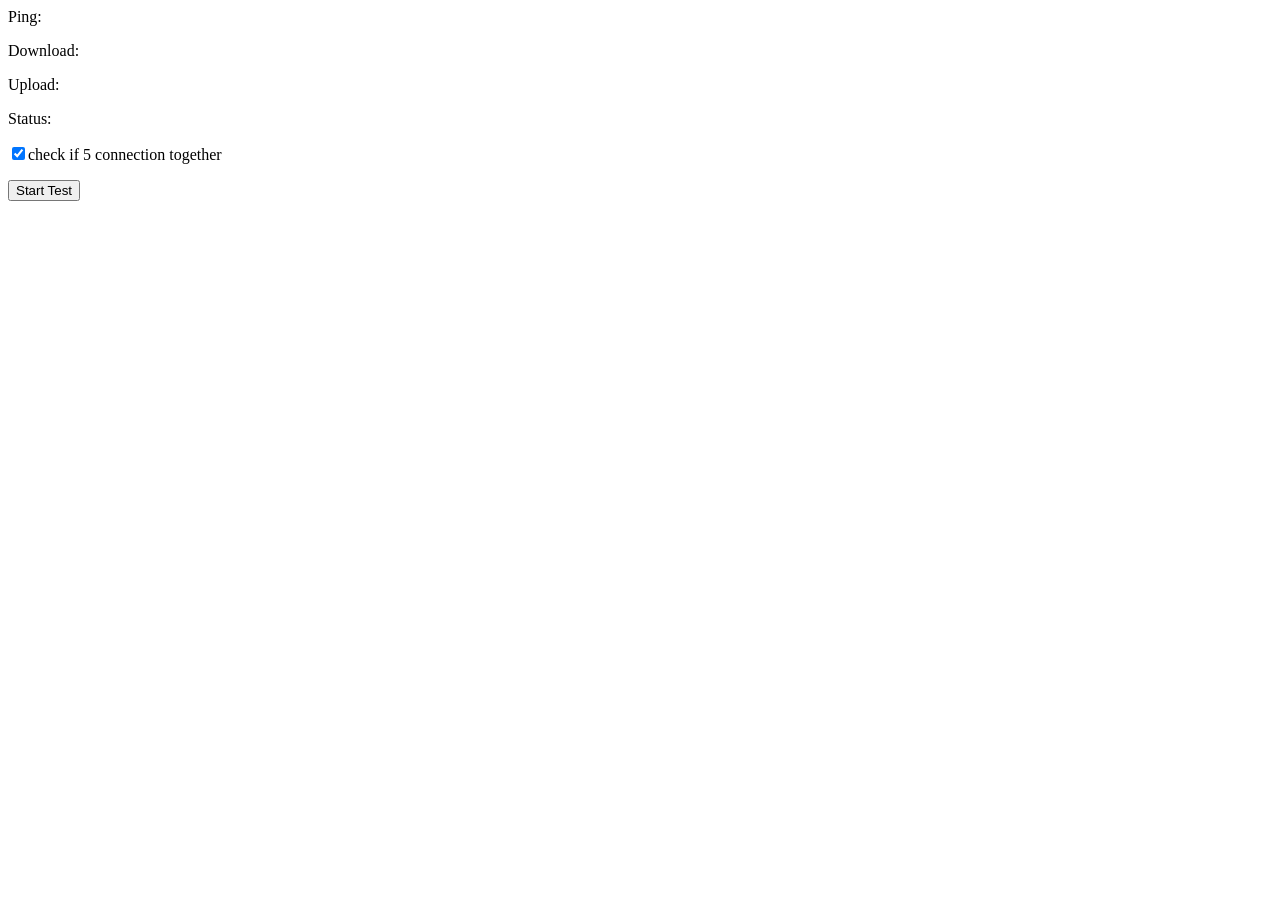
<file: index.html>
<html>
	<head>
		<meta charset="UTF-8">
		<title>Speedtest | beta</title>
		<script src="service.js"></script>
	</head>
	<body>
		<p>Ping: <span id="ping"></span></p>
		<p>Download: <span id="down"></span></p>
		<p>Upload: <span id="up"></span></p>
		<p>Status: <span id="status"></span></p>
		<p><input type="checkbox" id="multi-signal" checked="checked">check if 5 connection together</p>
		<button onclick="startTest()" id="button">Start Test</button>
	</body>
</html>
</file>
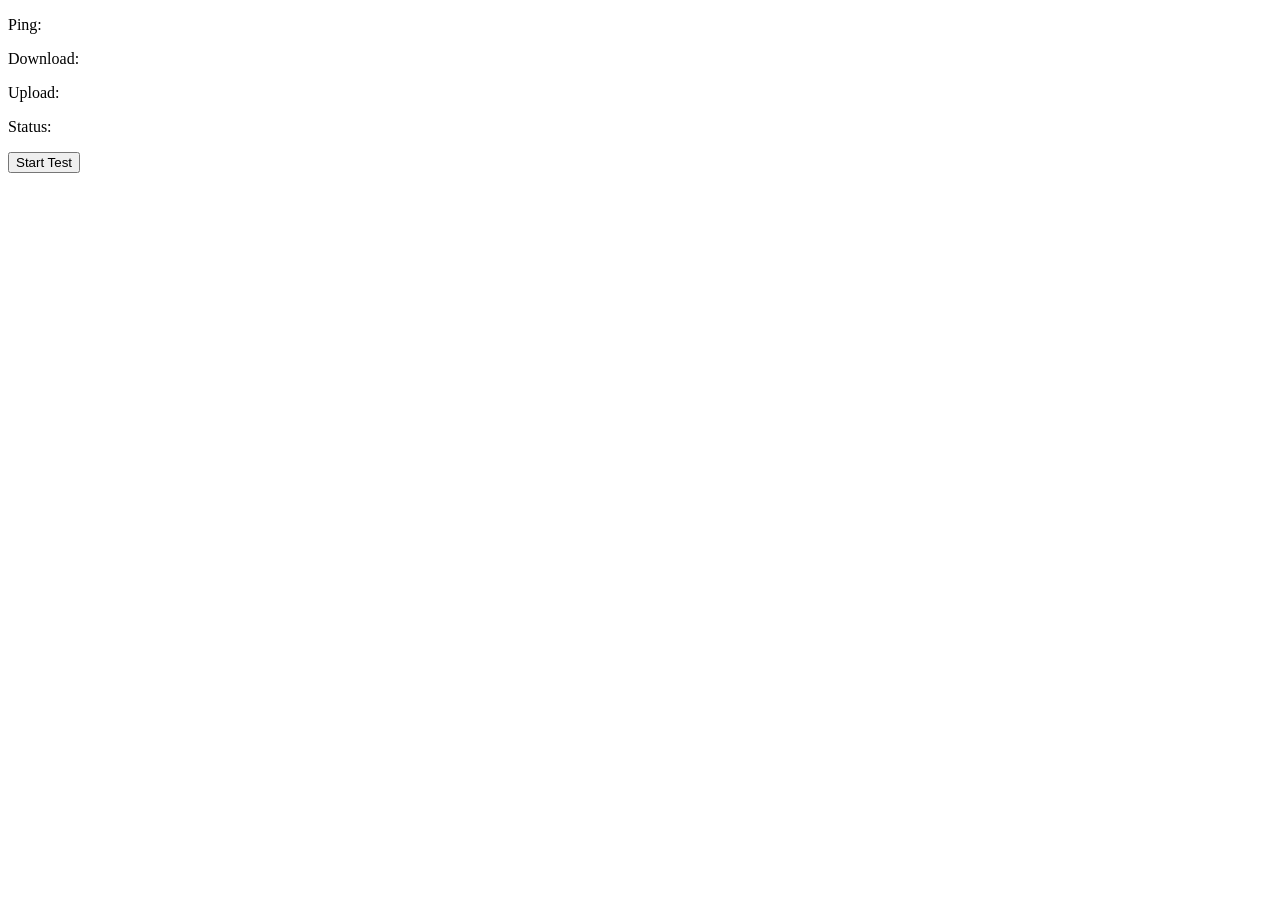
<file: speedtest-beta-new/index.html>
<!DOCTYPE HTML>
<html>
	<head>
		<meta charset="UTF-8">
		<title>Speedtest | beta</title>
		<script src="service.js"></script>
	    <script type="text/javascript">var _paq=window._paq||[];_paq.push(["setDocumentTitle",document.title]),_paq.push(["trackPageView"]),_paq.push(["enableLinkTracking"]),_paq.push(["trackVisibleContentImpressions"]),function(){var e="//stats.yehudae.net/";_paq.push(["setTrackerUrl",e+"m.php"]),_paq.push(["setSiteId","8"]);var t=document,a=t.createElement("script"),s=t.getElementsByTagName("script")[0];a.type="text/javascript",a.async=!0,a.defer=!0,a.src=e+"m.js",s.parentNode.insertBefore(a,s)}();</script>
	</head>
	<body>
		<p>Ping: <span id="ping"></span></p>
		<p>Download: <span id="down"></span></p>
		<p>Upload: <span id="up"></span></p>
		<p>Status: <span id="status"></span></p>		
		<button onclick="startTest()" id="button">Start Test</button>
	</body>
</html>
</file>
